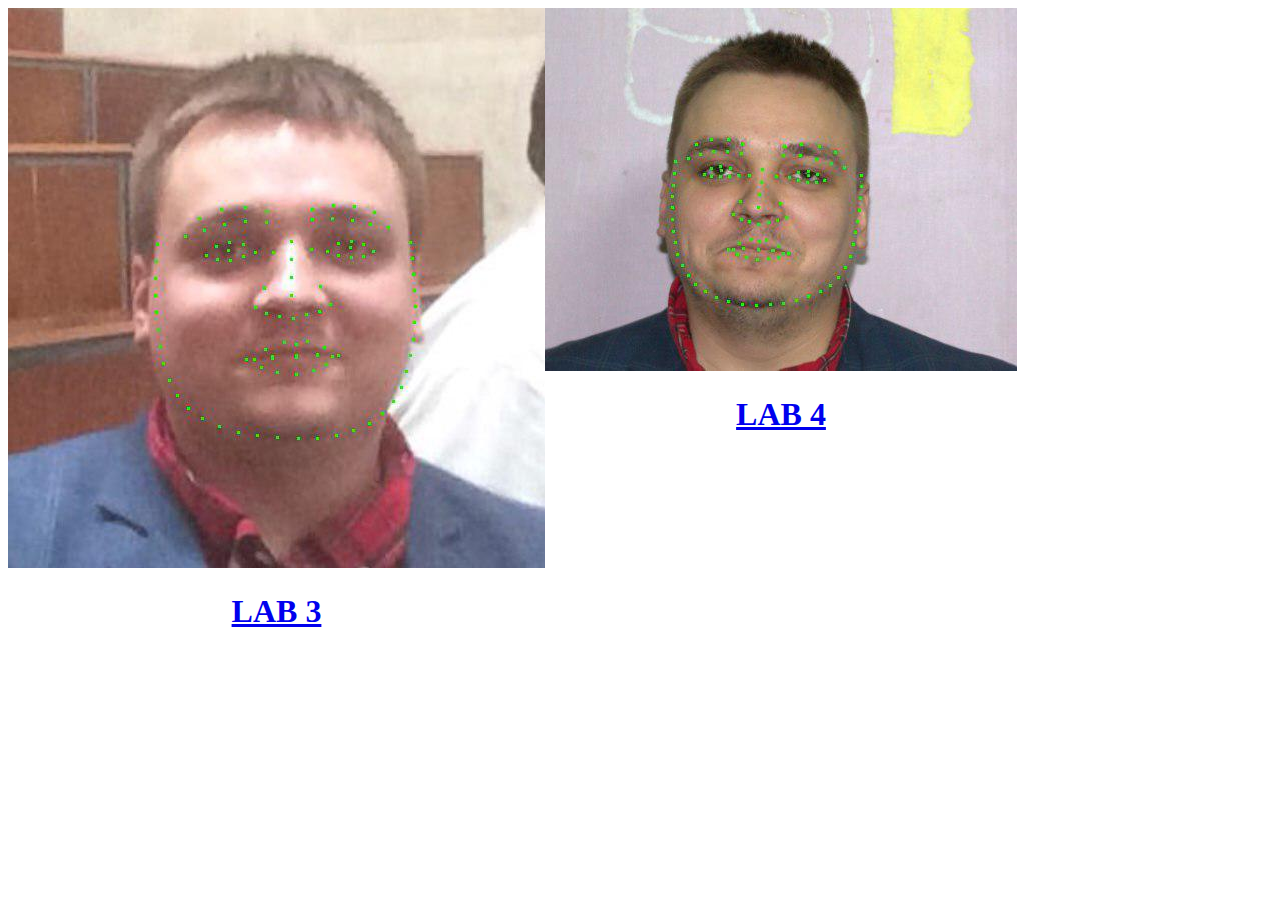
<file: path.html>
<!doctype html>
<html>
<head>
<style>
.o{
	display: flex;
	flex-direction: row;
}
.1{
	width: 500px;
}
h1{
	text-align: center;
}
</style>
</head>

<div class="o">
<div class="1">
<a href="lab3/index.html"><img src="1.jpg"></a><br/>
<a href="lab3/index.html"><h1>LAB 3</h1></a>
</div>

<div class="2">
<a href="lab4/first.html"><img src="2.jpg"></a><br/>
<a href="lab4/first.html"><h1>LAB 4</h1></a>
</div>
</div>
</html>
</file>
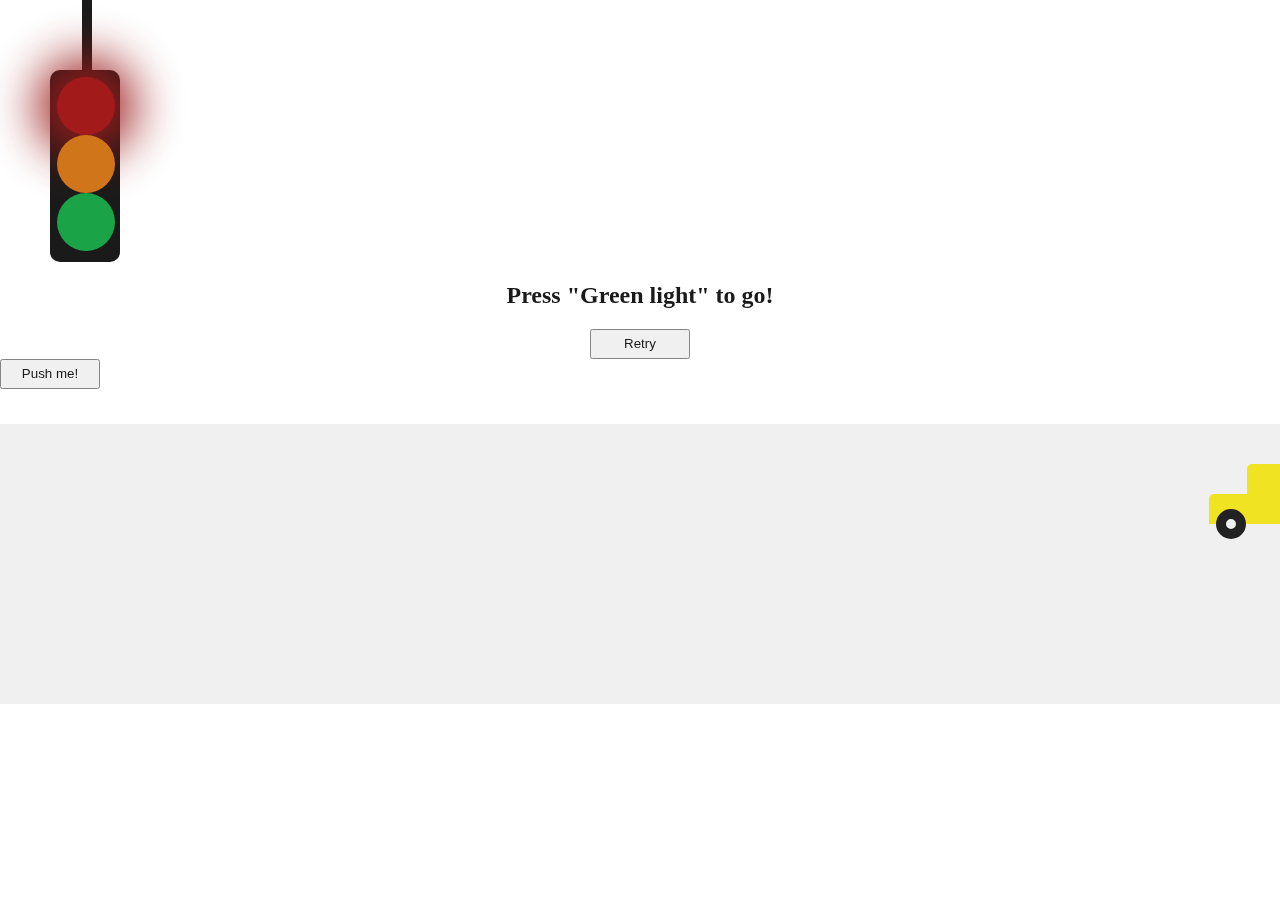
<file: lab4/second.html>
<!DOCTYPE html>
<html lang="en">
<head>
	<meta charset="UTF-8">

	<title>Car</title>

	<meta name="viewport" content="width=device-width, initial-scale=1.0">
	<script src="https://ajax.googleapis.com/ajax/libs/jquery/3.3.1/jquery.min.js"></script>
	<script defer src="second.js" type="text/javascript"></script>
	<link rel="stylesheet" type="text/css" href="second.css">
	
	
</head>
<body>
	<div id="trafficTop"></div>
	<div id="container">
		<div class="redLight"></div>
		<div class="orangeLight"></div>
		<div class="greenLight"></div>
	</div>
	<span class="msg"><h2>Press "Green light" to go!</h2></span>
	<div id="retryBtn"><button>Retry</button></div>
	<div><button style="cursor:pointer" onclick="link()">Push me!</button>
	</div>
	<div id="yellowCar">
		<div class="top"></div>
		<div class="bottom"></div>
		<div class="fwheel"></div>
		<div class="bwheel"></div>
	</div>
	<div id="road"></div>

	  <script>
    function link(){
        window.location.assign("third.html")
    }
  </script>

</body>
</html>
</file>
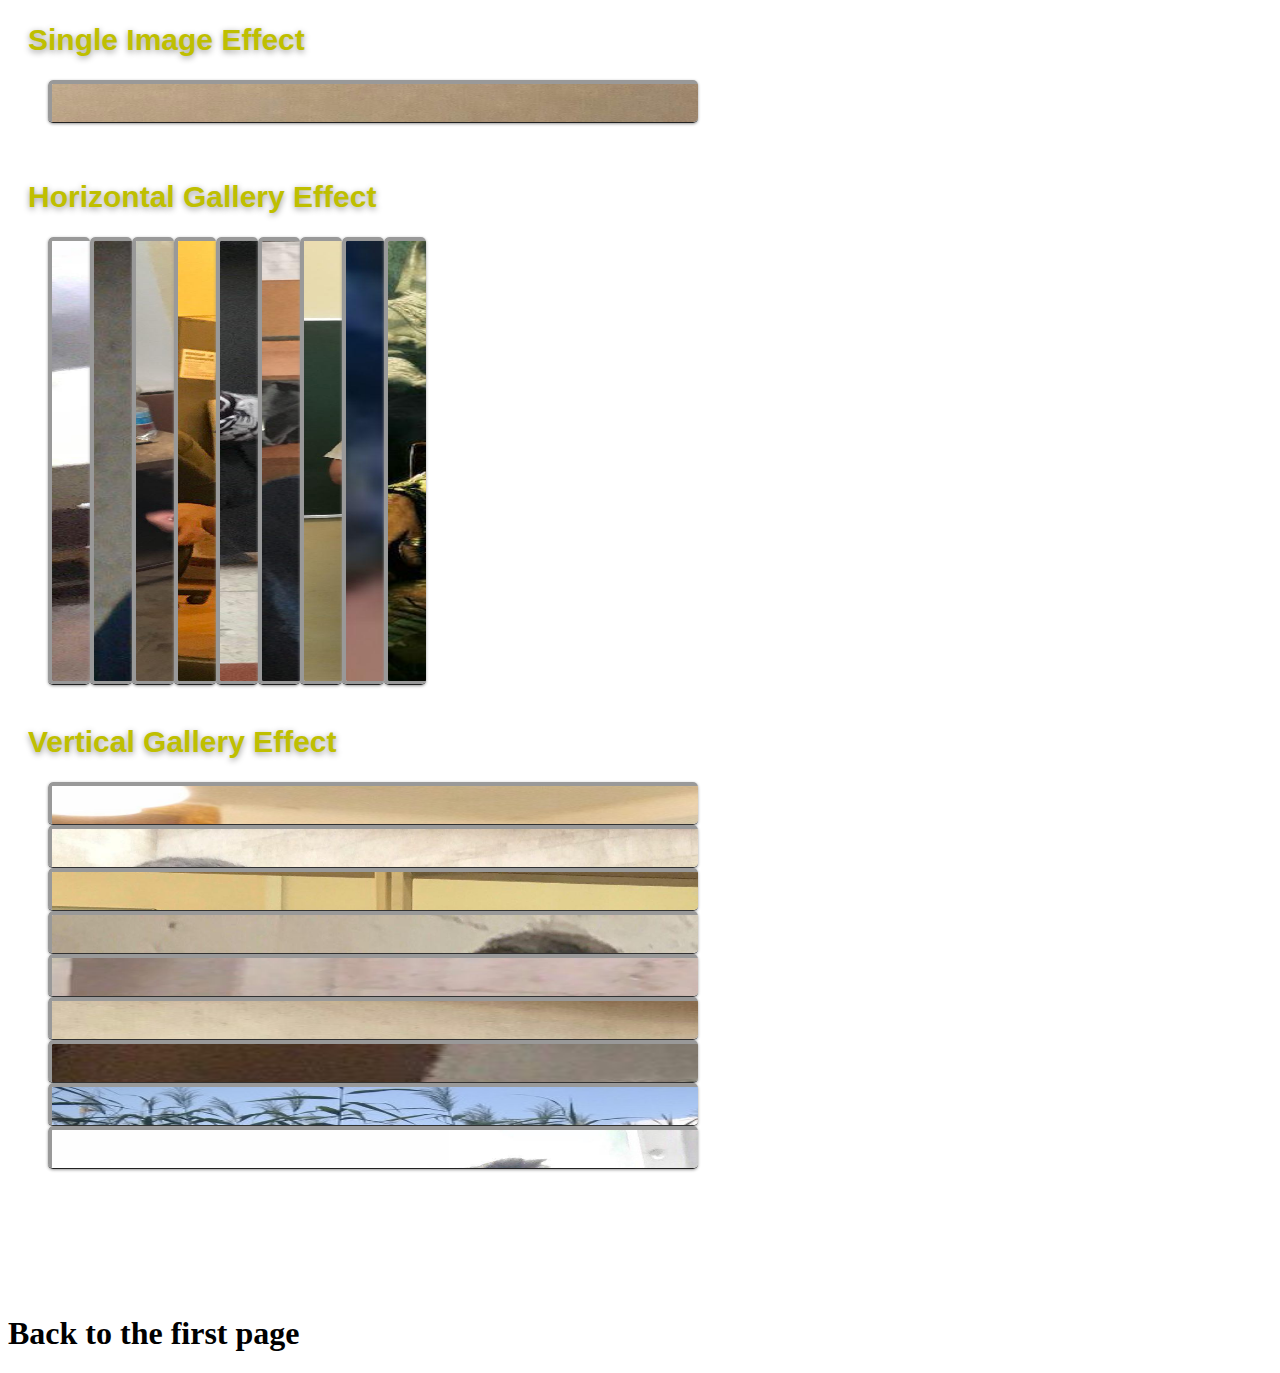
<file: lab4/third.html>
<!DOCTYPE html>
<html lang="en">
<head>
	<meta charset="UTF-8" />	

	<title>Special for top-specialist</title>

	<link href="third.css" rel="stylesheet" type="text/css" /> 
	<script src="jquery-1.2.6.min.js" type="text/javascript"></script> 
	<script src="jquery.easing.1.3.js" type="text/javascript"></script>
	<script src="third.js" type="text/javascript"></script>

</head>

<body>

	<div id="vnav"> 

		<h2>Single Image Effect</h2>

		<ul id="single"> 
			<li><img src="img/17.jpg" width="782" alt="" height="440" /></li> 
		</ul> 

		<br clear="all" />

		<h2>Horizontal Gallery Effect</h2>

		<ul id="horizontal"> 
			<li><img src="img/1.jpg" width="782" alt="" height="440" /></li> 
			<li><img src="img/2.jpg" width="782" alt="" height="440" /></li> 
			<li><img src="img/3.jpg" width="782" alt="" height="440" /></li> 
			<li><img src="img/4.jpg" width="782" alt="" height="440" /></li> 
			<li><img src="img/5.jpg" width="782" alt="" height="440" /></li> 
			<li><img src="img/6.jpg" width="782" alt="" height="440" /></li> 
			<li><img src="img/7.jpg" width="782" alt="" height="440" /></li> 
			<li><img src="img/8.jpg" width="782" alt="" height="440" /></li> 
			<li><img src="img/9.jpg" width="782" alt="" height="440" /></li> 
		</ul> 

		<br clear="all" /><br clear="all" />

		<h2>Vertical Gallery Effect</h2>

		<ul id="vertical"> 
			<li><img src="img/19.jpg" width="782" alt="" height="440" /></li> 
			<li><img src="img/11.jpg" width="782" alt="" height="440" /></li> 
			<li><img src="img/12.jpg" width="782" alt="" height="440" /></li> 
			<li><img src="img/13.jpg" width="782" alt="" height="440" /></li> 
			<li><img src="img/14.jpg" width="782" alt="" height="440" /></li> 
			<li><img src="img/15.jpg" width="782" alt="" height="440" /></li> 
			<li><img src="img/16.jpg" width="782" alt="" height="440" /></li> 
			<li><img src="img/20.jpg" width="782" alt="" height="440" /></li> 
			<li><img src="img/10.jpg" width="782" alt="" height="440" /></li> 

		</ul> 

		<br clear="all" />



	</div> 
	<br clear="all" /><br clear="all" /><br clear="all" />
	<br clear="all" /><br clear="all" />			  


	<h1><span style="cursor:pointer" onclick="link()">Back to the first page</span></h1>

	<script>
		function link(){
			window.location.assign("first.html")
		}
	</script>



</body>
</html>
</file>
<file: lab4/second.css>
body {
  margin: 0px;
  opacity: 0.9;
  overflow: hidden;
}

#trafficTop {
  background-color: black;
  width: 10px;
  height: 70px;
  margin-left: 82px;
}

#container {
  background-color: black;
  width: 56px;
  height: 178px;
  margin-left: 50px;
  padding: 7px;
  border-radius: 10px;
}

.redLight {
  background-color: #990000;
  width: 50px;
  height: 50px;
  margin: auto;
  border-radius: 50%;
  padding: 4px;
}

.orangeLight {
  background-color: #CC6600;
  width: 50px;
  height: 50px;
  margin: auto;
  border-radius: 50%;
  padding: 4px;
}

.greenLight {
  background-color: #009933;
  width: 50px;
  height: 50px;
  margin: auto;
  border-radius: 50%;
  padding: 4px;
  cursor: pointer;
}

#road {
  background-color: rgba(96, 96, 96, 0.1);
  width: 100%;
  top: -100px;
  height: 280px;
  position: relative;
}

#retryBtn {
  text-align: center;
}

button {
  width: 100px;
  height: 30px;
}

span { 
  text-align: center;
}

.msg {
  text-align: center;
}

#yellowCar {
  margin: auto;
  position: relative;
  width: 200px;
  bottom: -60px;
}

.top {
  position: relative;
  height: 45px;
  width: 60px;
  border-radius: 5px;
  background-color: #FFF000;
  bottom: -15px;
  left: 70px;
}

.bottom {
  position: relative;
  height: 30px;
  width: 120px;
  background-color: #FFF000;
  border-top-left-radius: 5px;
  border-top-right-radius: 5px;
  bottom: 0px;
  left: 32px;
}

.fwheel {
  position: relative;
  height: 10px;
  width: 10px;
  shadow: 1px white;
  border-radius: 100%;
  border: 10px solid black;
  background-color: white;
  bottom: 15px;
  left: 39px;
}

.bwheel {
  position: relative;
  height: 10px;
  width: 10px;
  border-radius: 100%;
  border: 10px solid black;
  background-color: white;
  bottom: 45px;
  left: 115px;
}
</file>
<file: lab4/third.css>
ol, ul {
    list-style: none;
}

h2 { font: bold 30px/30px Helvetica, Arial, Sans-serif; color: #BFBF00; text-shadow: 0px 2px 6px #999; margin-left:20px;}
body {
}
body a {
    text-decoration:none;
}
#wrapper {
    width:900px;
    margin-left:auto;
    margin-right:auto;
    overflow:visible;
    margin-top:20px;
}
#vnav #horizontal li img{ border:solid 4px #999999; -moz-border-radius: 5px;
    -webkit-border-radius: 5px;}
#vnav #horizontal li {
    height:447px;
    width:42px;
    float:left;
    cursor:pointer;
    overflow:hidden;
    color: #fff;
    text-decoration: none;
    font-weight: bold;
    line-height: 1;
    -moz-border-radius: 5px;
    -webkit-border-radius: 5px;
    -moz-box-shadow: 0 1px 3px #999;
    -webkit-box-shadow: 0 1px 3px #999;
    text-shadow: 0 -1px 1px #222;
    border-bottom: 1px solid #222;
}

#vnav #vertical li img{ border:solid 4px #999999; -moz-border-radius: 5px;
    -webkit-border-radius: 5px;}
#vnav #vertical li {
    height:42px;
    width:650px;
    cursor:pointer;
    overflow:hidden;
    color: #fff;
    text-decoration: none;
    font-weight: bold;
    line-height: 1;
    -moz-border-radius: 5px;
    -webkit-border-radius: 5px;
    -moz-box-shadow: 0 1px 3px #999;
    -webkit-box-shadow: 0 1px 3px #999;
    text-shadow: 0 -1px 1px #222;
    border-bottom: 1px solid #222;
}
#vnav #single li img{ border:solid 4px #999999; -moz-border-radius: 5px;
    -webkit-border-radius: 5px;}
#vnav #single li {
    height:42px;
    width:650px;
    cursor:pointer;
    overflow:hidden;
    color: #fff;
    text-decoration: none;
    font-weight: bold;
    line-height: 1;
    -moz-border-radius: 5px;
    -webkit-border-radius: 5px;
    -moz-box-shadow: 0 1px 3px #999;
    -webkit-box-shadow: 0 1px 3px #999;
    text-shadow: 0 -1px 1px #222;
    border-bottom: 1px solid #222;
}
</file>
